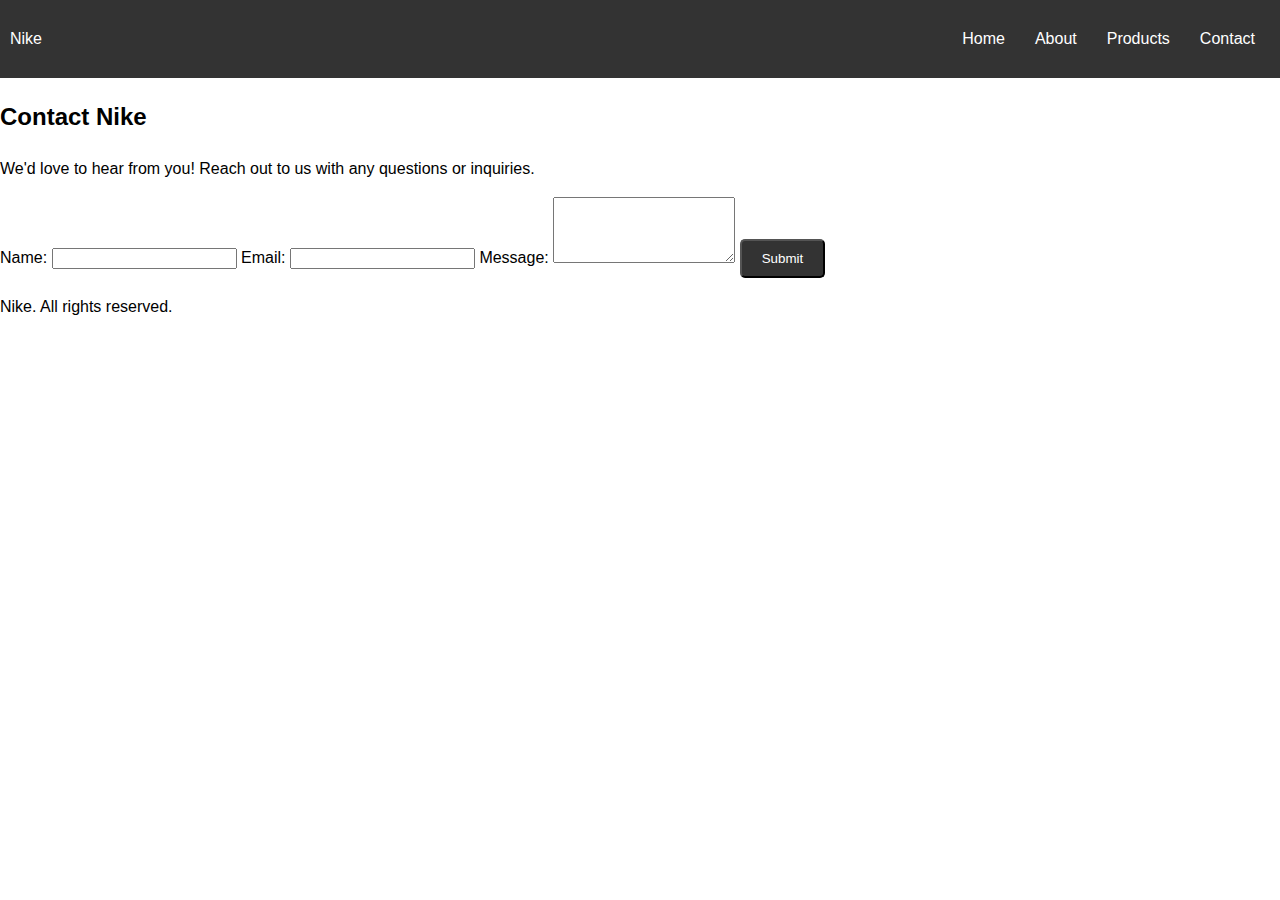
<file: contact.html>
<!DOCTYPE html>
<html lang="en">
<head>
  <meta charset="UTF-8">
  <meta name="viewport" content="width=device-width, initial-scale=1.0">
  <link rel="stylesheet" href="styles.css">
  <title>Nike Shoes</title>
</head>
<body>
<header>
  <div class="logo">Nike</div>
  <nav>
    <ul>
      <li><a href="index.html">Home</a></li>
      <li><a href="about.html">About</a></li>
      <li><a href="product.html">Products</a></li>
      <li><a href="contact.html">Contact</a></li>
    </ul>
  </nav>
</header>

<section>
  <h2>Contact Nike</h2>
  <p>We'd love to hear from you! Reach out to us with any questions or inquiries.</p>

  <form>
    <label for="name">Name:</label>
    <input type="text" id="name" name="name" required>

    <label for="email">Email:</label>
    <input type="email" id="email" name="email" required>

    <label for="message">Message:</label>
    <textarea id="message" name="message" rows="4" required></textarea>

    <button type="submit" class="btn">Submit</button>
  </form>
</section>

<footer>
  <p>Nike. All rights reserved.</p>
</footer>
</body>
</html>
</file>
<file: styles.css>
body {
    font-family: 'Arial', sans-serif;
    line-height: 1.6;
    margin: 0;
    padding: 0;
}


header {
    background-color: #333;
    color: #fff;
    padding: 10px;
    display: flex;
    justify-content: space-between;
    align-items: center;
}

nav ul {
    list-style-type: none;
    display: flex;
}

nav a {
    text-decoration: none;
    color: #fff;
    margin: 0 15px;
}

.hero {
    background-image: url(https://cdn.britannica.com/50/213250-050-02322AA8/Nike-logo.jpg);
    background-size: cover;
    background-position: center;
    color: #fff;
    text-align: center;
    padding: 100px 20px;
}

.btn {
    display: inline-block;
    padding: 10px 20px;
    background-color: #333;
    color: #fff;
    text-decoration: none;
    border-radius: 5px;
    transition: background-color 0.3s ease-in-out;
}

.btn:hover {
    background-color: #555;
}
.featured-products {
    display: flex;
    justify-content: space-around;
    align-items: center;
    flex-wrap: wrap;
    margin: 20px 0;
}

.product-card {
    width: 300px;
    margin: 15px;
}

.product-card img {
    width: 100%;
    height: auto;
    border: 1px solid #ddd;
    box-shadow: 2px 2px 5px rgba(0, 0, 0, 0.1);
    transition: transform 0.3s ease-in-out;
}

.product-card img:hover {
    transform: scale(1.1);
}

.featured-products {
    text-align: center;
    padding: 50px 20px;
    display: flex;
    justify-content: space-around;
    flex-wrap: wrap;
}

.product-card {
    border: 1px solid #ddd;
    padding: 20px;
    margin: 10px;
    text-align: center;
    transition: transform 0.3s ease-in-out;
}

.product-card:hover {
    transform: scale(1.05);
}

.effects-section {
    background-color: #eee;
    padding: 50px 20px;
    text-align: center;
}
.logo img {
    width: 100px;
    height: auto;
}

.footer {
    background-color: #333;
    color: #fff;
    padding: 10px;
    text-align: center;
}
</file>
